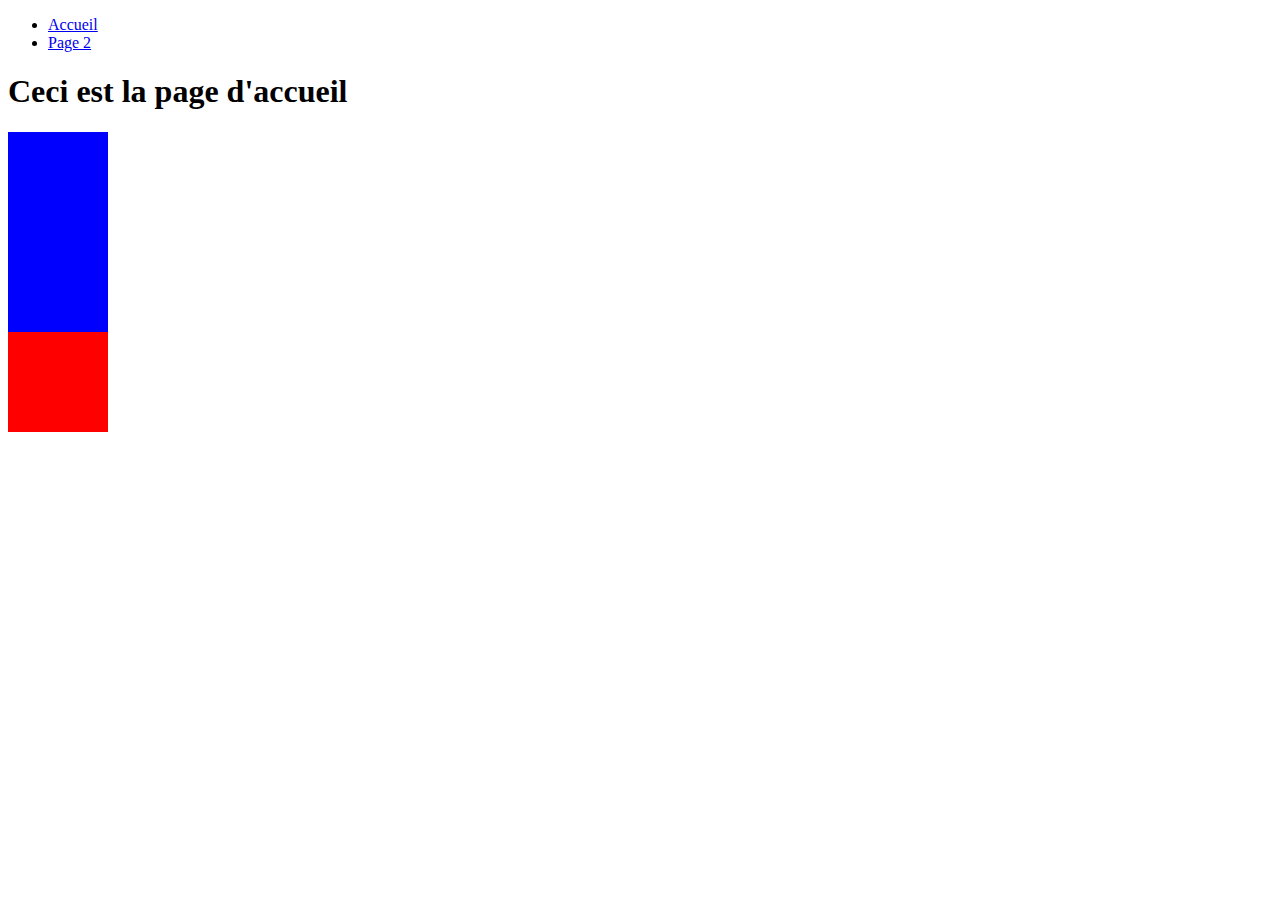
<file: index.html>
<!DOCTYPE html>
<html lang="en">
<head>
    <meta charset="UTF-8">
    <meta name="viewport" content="width=device-width, initial-scale=1.0">
    <title>Document</title>
    <link rel="stylesheet" href="style.css">
</head>
<body>
    <div id="navigation">
        <ul>
            <li><a href="index.html">Accueil</a></li>
            <li><a href="page2.html">Page 2</a></li>
        </ul>
    </div>
    <div id="main">
        <h1>Ceci est la page d'accueil</h1>
        <div class="bleu"></div>
        <div class="bleu"></div>
        <div class="rouge"></div>

    </div>
    
</body>
</html>
</file>
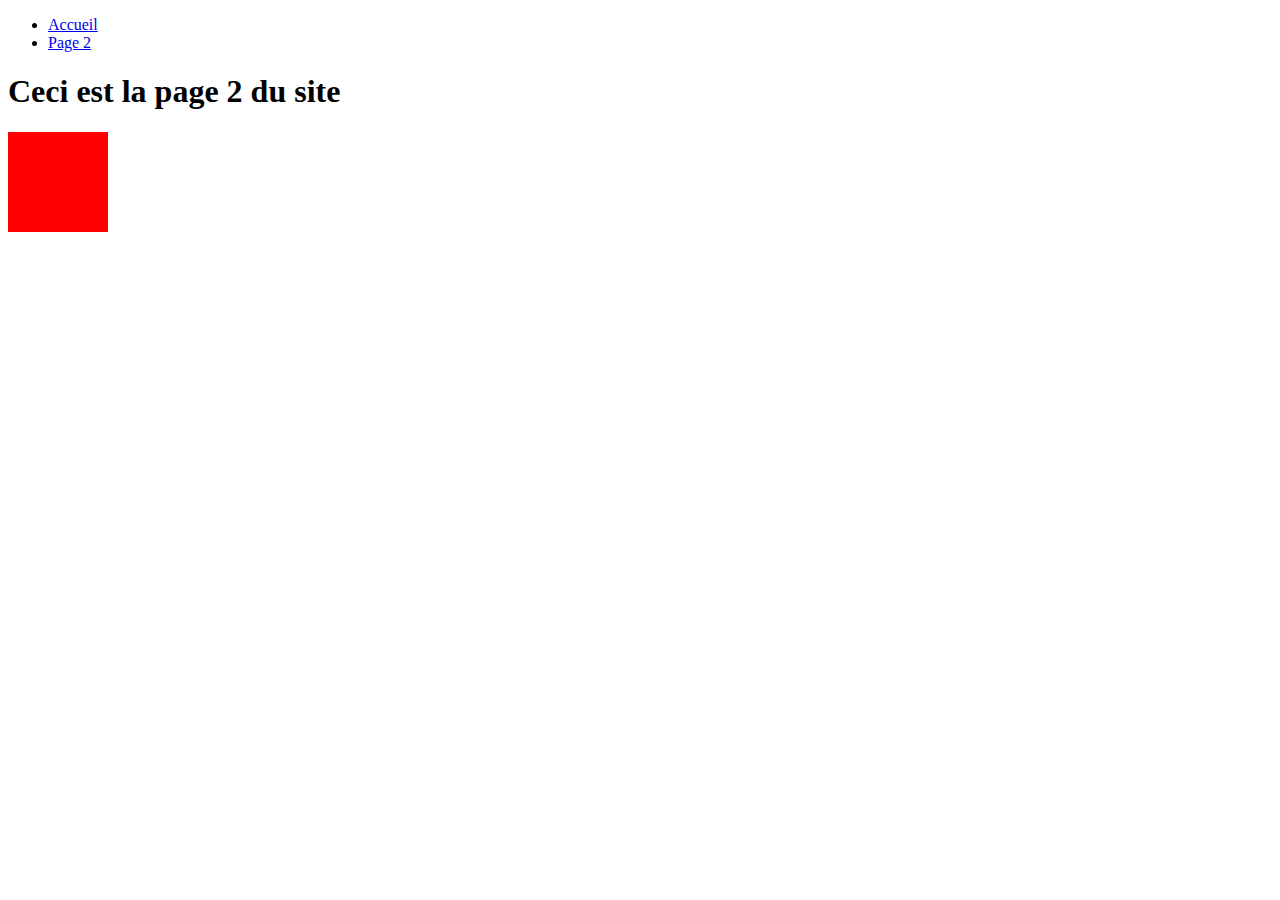
<file: page2.html>
<!DOCTYPE html>
<html lang="en">
<head>
    <meta charset="UTF-8">
    <meta name="viewport" content="width=device-width, initial-scale=1.0">
    <title>Document</title>
    <link rel="stylesheet" href="style.css">
</head>
<body>
    <div id="navigation">
        <ul>
            <li><a href="index.html">Accueil</a></li>
            <li><a href="page2.html">Page 2</a></li>
        </ul>
    </div>
    <div id="main">
        <h1>Ceci est la page 2 du site</h1>
        <div class="rouge"></div>
        
    </div>
    
</body>
</html>
</file>
<file: style.css>
.bleu{
    width: 100px;
    height: 100px;
    background-color: blue;
}
.rouge{
    width: 100px;
    height: 100px;
    background-color: red;
}
</file>
